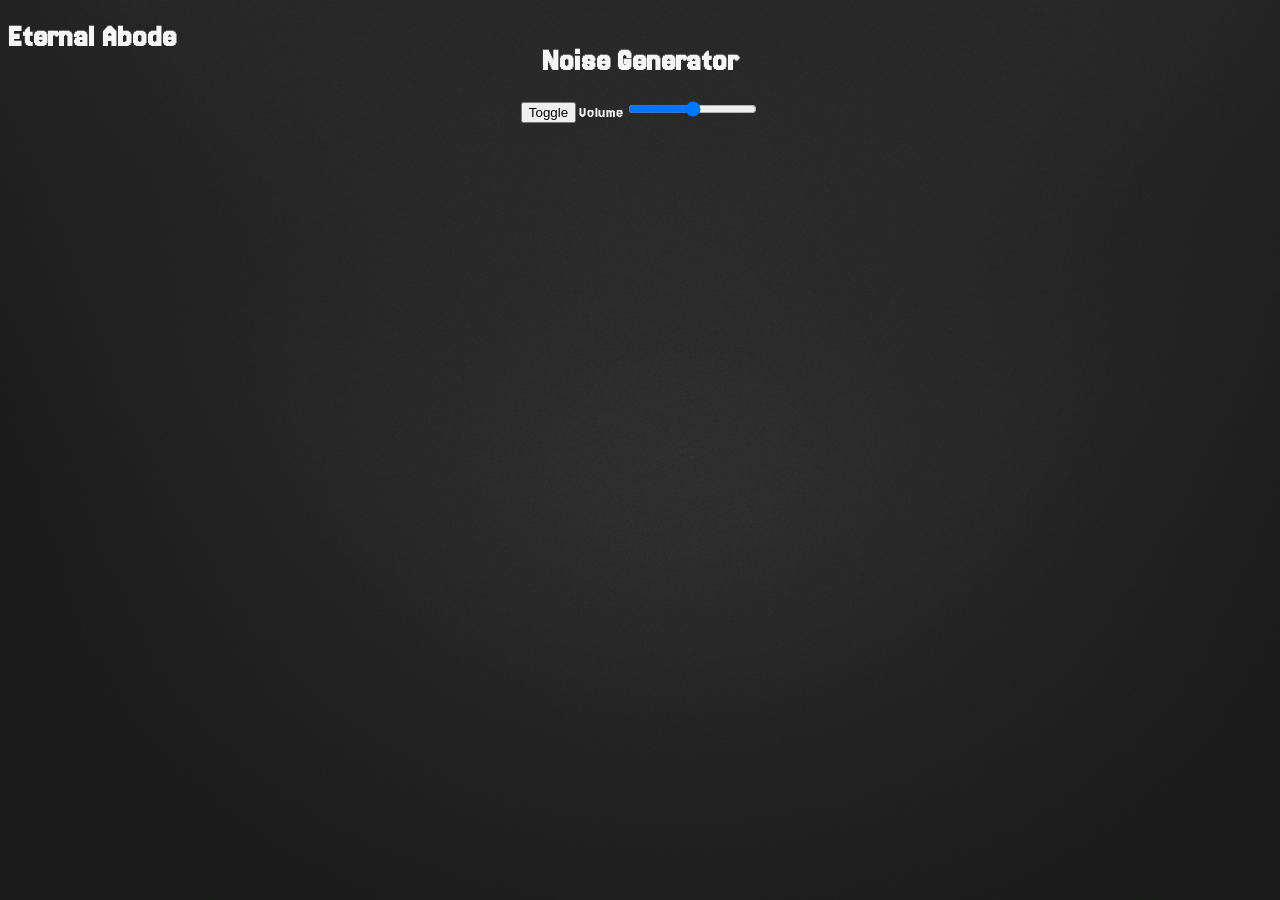
<file: pages/noise.html>
<!DOCTYPE html>
<html lang="en">
<head>
    <meta charset="UTF-8">
    <meta name="viewport" content="width=device-width, initial-scale=1.0">
    <title>Noise Generator</title>
    <link rel="stylesheet" href="../styles.css"> 
</head>
<body>
    <header>
    <h1 onclick="window.location='../index.html'">Eternal Abode</h1>
    </header>
    <br>
    <h1>Noise Generator</h1>
    <div id="whitenoisecontainer">
        <button id="toggle">Toggle</button>
        <label>Volume <input id="volume" type="range" min="0" max="1" step="0.1" value="0.5"></label>
    </div>

    <script>
    let ctx, source, gainNode, playing = false;
    
    function makeNoiseBuffer() {
    const bufferSize = ctx.sampleRate * 2;
    const buffer = ctx.createBuffer(1, bufferSize, ctx.sampleRate);
    const data = buffer.getChannelData(0);
    for (let i = 0; i < bufferSize; i++) {
        data[i] = Math.random() * 2 - 1;
    }
    return buffer;
    }
    
    document.getElementById('toggle').addEventListener('click', () => {
    if (!playing) {
        ctx = new (window.AudioContext || window.webkitAudioContext)();
        source = ctx.createBufferSource();
        source.buffer = makeNoiseBuffer();
        source.loop = true;
    
        gainNode = ctx.createGain();
        gainNode.gain.value = document.getElementById('volume').value;
    
        source.connect(gainNode).connect(ctx.destination);
        source.start(0);
    
        document.getElementById('toggle').textContent = '⏸ Stop';
        playing = true;
    } else {
        source.stop();
        ctx.close();
        document.getElementById('toggle').textContent = '▶ Play';
        playing = false;
    }
    });
    
    document.getElementById('volume').addEventListener('input', (e) => {
    if (gainNode) gainNode.gain.value = e.target.value;
    });
    </script>
</body>
</html>
</file>
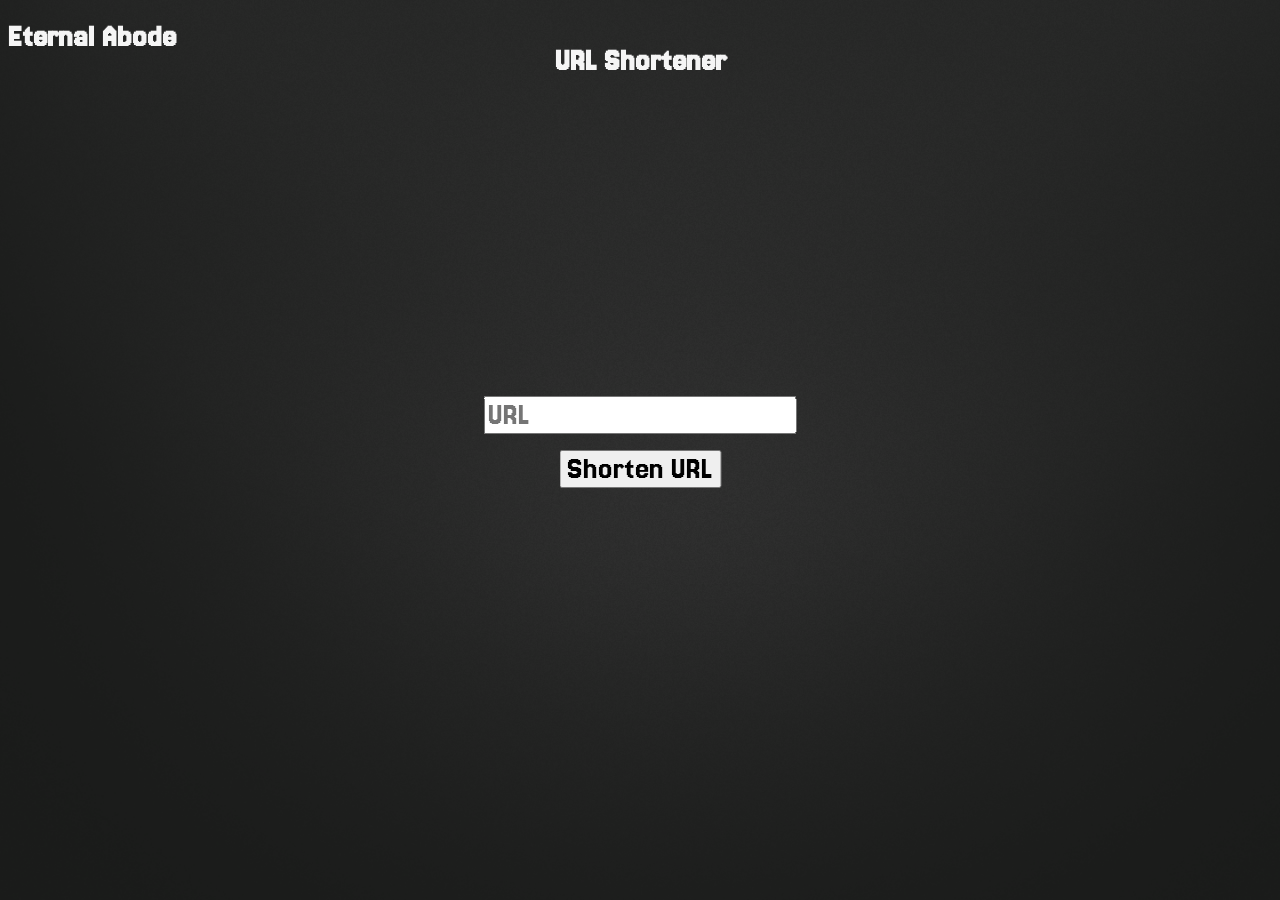
<file: pages/url.html>
<!DOCTYPE html>
<html lang="en">
<head>
    <meta charset="UTF-8">
    <meta name="viewport" content="width=device-width, initial-scale=1.0">
    <title>URL Shortener</title>
    <link rel="stylesheet" href="../styles.css"> 
    <link rel="stylesheet" href="./url.css">
</head>
<body>
    <header>
    <h1 onclick="window.location='../index.html'">Eternal Abode</h1>
    </header>
    <br>
    <h1>URL Shortener</h1>
    <div id="urlcontainer">
        <input type="text" placeholder="URL">
        <br>
        <br>
        <button>Shorten URL</button>
        <br>
        <br>
        <div id="urlbox">
            <a id="url" target="_blank"></a>
        </div>
    </div>
    <script>
        const input = document.querySelector("#urlcontainer input");
        const button = document.querySelector("#urlcontainer button");
        const urlDisplay = document.querySelector("#url");

        button.addEventListener("click", () => {
            const url = input.value;
            if (url) {
                fetch(`https://is.gd/create.php?format=json&url=${encodeURIComponent(url)}`)
                    .then(response => response.json())
                    .then(data => {
                        if (data.shorturl) {
                            urlDisplay.href = data.shorturl;
                            urlDisplay.textContent = data.shorturl;
                        } else {
                            urlDisplay.textContent = "Error: " + (data.errormessage || "shortening failed.");
                        }
                    })
                    .catch(() => {
                        urlDisplay.textContent = "Error shortening URL.";
                    });
            }
        });
    </script>
</body>
</html>
</file>
<file: styles.css>
@import url('https://fonts.googleapis.com/css2?family=Alata&family=Jersey+20&display=swap');

header {
    position:fixed;
    text-align: left;
    width:100%;
    top:0;
}

header:hover {
    cursor: pointer;
}

body {
  font-family: "Jersey 20", sans-serif;
    color: whitesmoke;
    background-image: url("./assets/background.png");
    cursor: crosshair;
    text-align: center;
    background-size: cover;
}

.nav     {
    color:silver;
    cursor: pointer;
}
</file>
<file: pages/url.css>
#urlcontainer {
    position: absolute;
    left:50%;
    top: 50%;
    transform: translate(-50%, -50%);
}

#urlcontainer button, #urlcontainer input {
    font-size:2rem;
  font-family: "Jersey 20", sans-serif;
    color:black;
}
</file>
